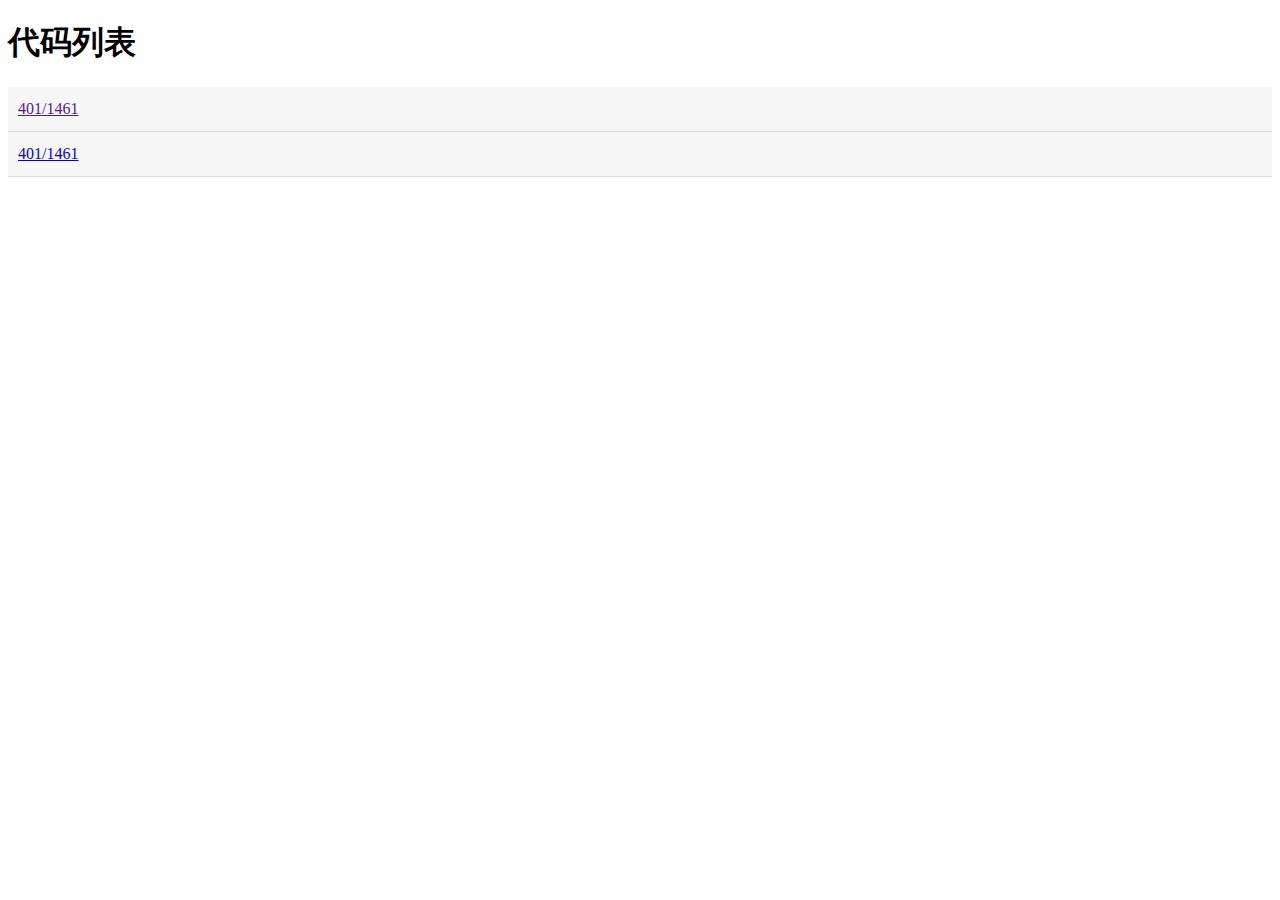
<file: docs/index.html>
<!DOCTYPE html>
<html>

<head>
    <meta charset="UTF-8">
    <title>已爬取的代码</title>
    <link rel="stylesheet" href="style.css">
    <link rel="shortcut icon" href="favicon.ico" type="image/x-icon">
</head>

<body>
    <h1>代码列表</h1>
    <ul id="list">
        <li>
            <a href="">401/1461</a>
        </li>
    </ul>
    <script src="script.js"></script>
</body>

</html>
</file>
<file: docs/style.css>
#list {
    list-style: none;
    /* 隐藏默认列表样式 */
    padding: 0;
    /* 去除内边距 */
    margin: 0;
    /* 去除外边距 */
}

#list li {
    background-color: #f7f7f7;
    /* 列表项背景色 */
    border-bottom: 1px solid #ddd;
    /* 底部边框 */
    padding: 10px;
    /* 列表项内边距 */
    font-size: 16px;
    /* 列表项字体大小 */
    line-height: 1.5;
    /* 列表项行高 */
    color: #333;
    /* 列表项字体颜色 */
}

#list li:hover {
    background-color: #e0e0e0;
    /* 鼠标悬停时的背景色 */
}
</file>
